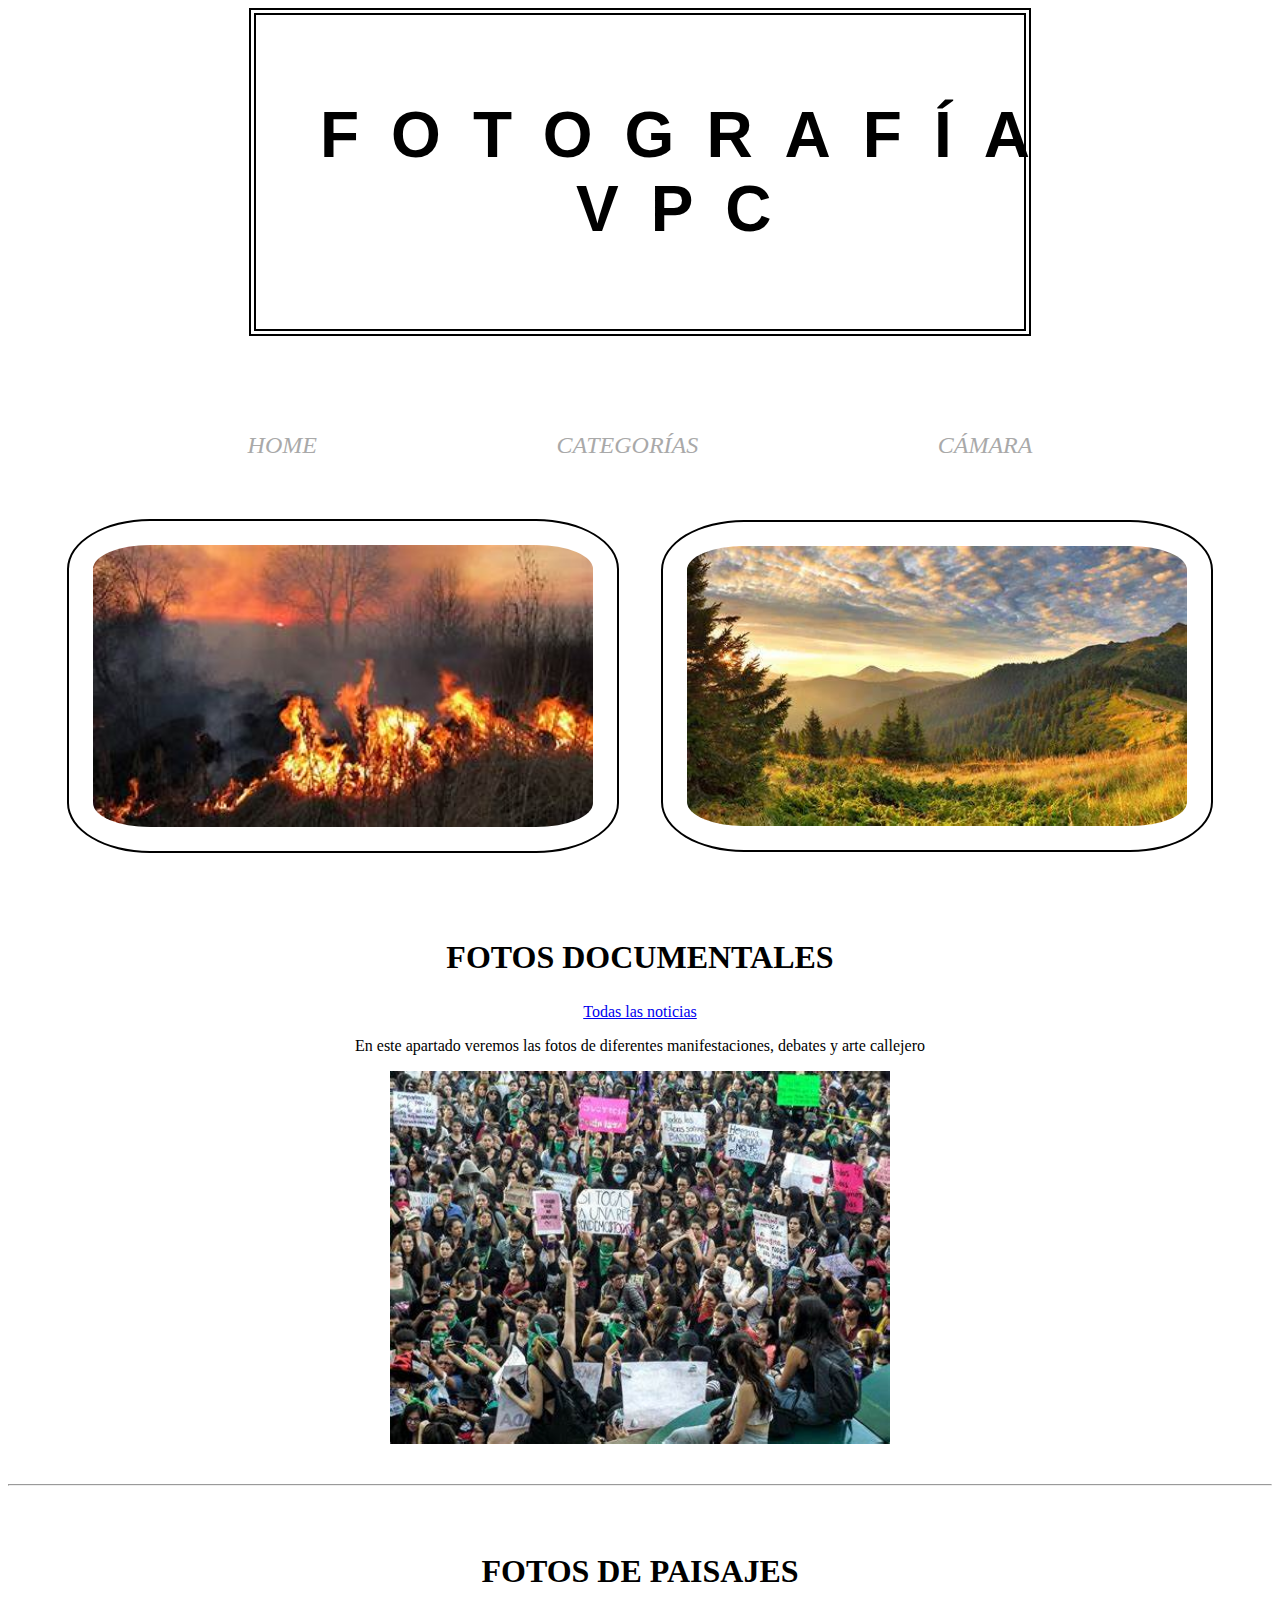
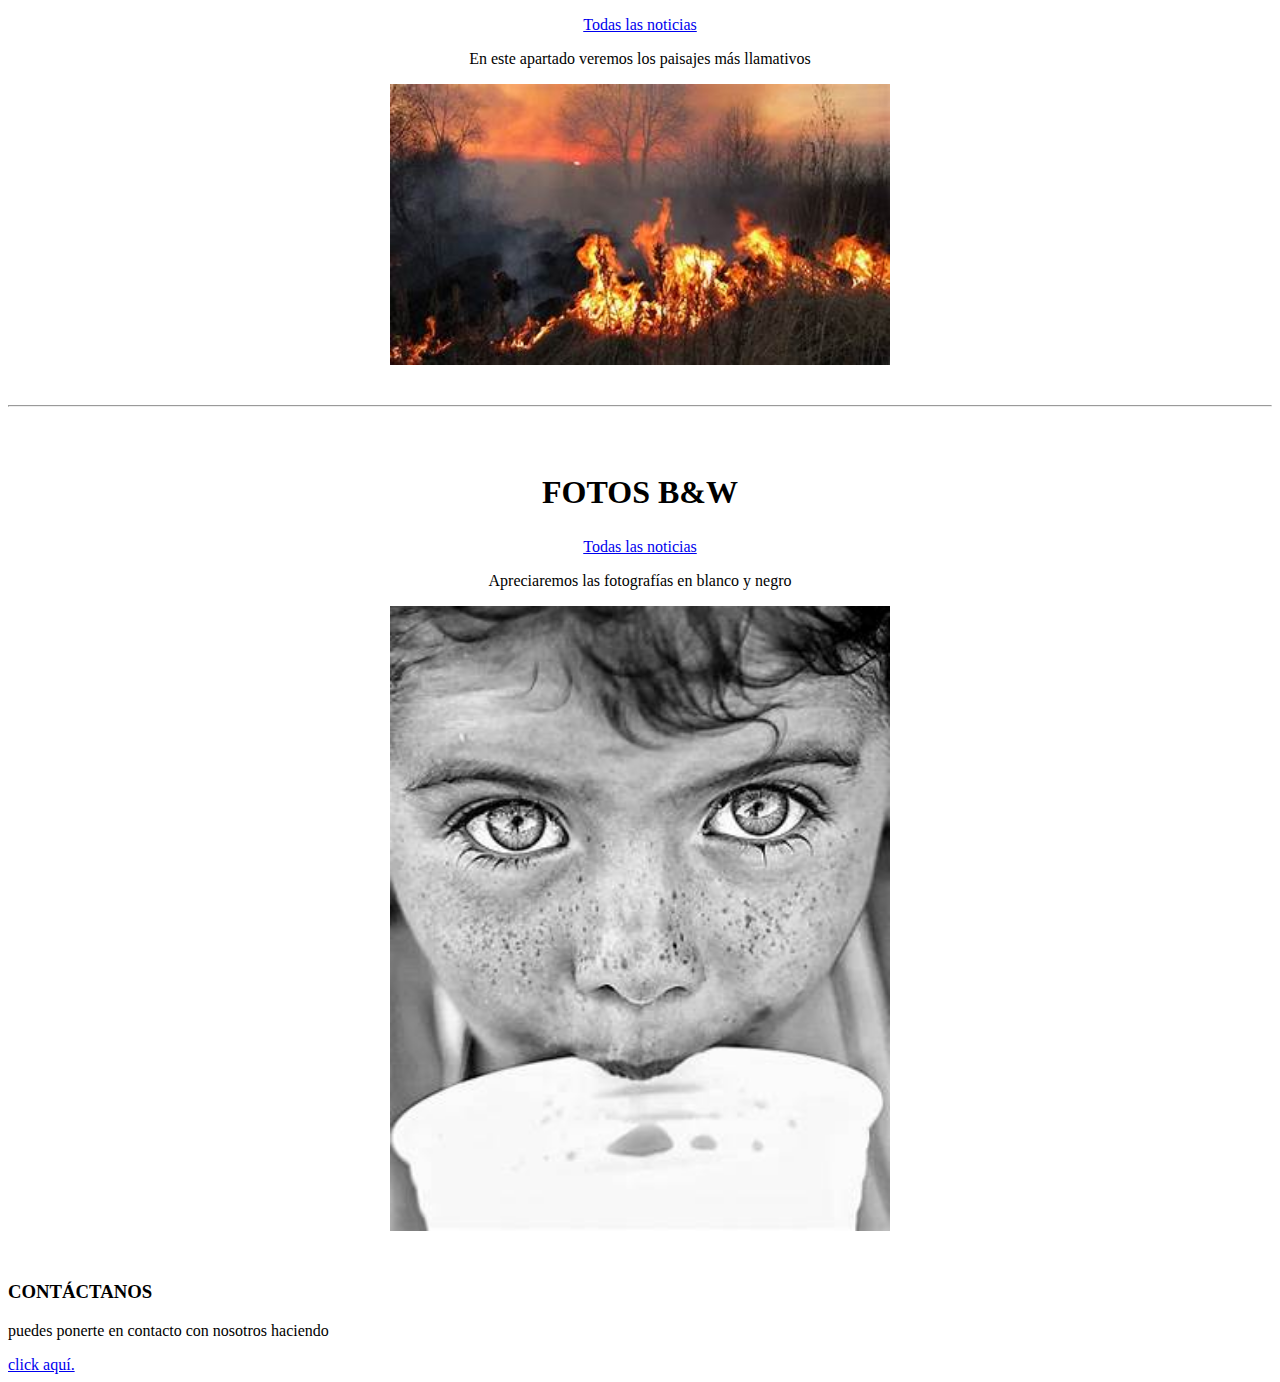
<file: index.html>
<!DOCTYPE html>
<html lang="es">
<head>
  <meta charset="UTF-8">
  <meta name="viewport" content="width=device-width, initial-scale=1.0">
  <title>FOTOGRAFIA</title>
  <link rel="stylesheet" href="./style.css" />
</head>
<body>
    <header>
        <h1 id="titulo">FOTOGRAFÍA VPC</h1>
        <div id="menu">
            <span>HOME</span>
            <span>CATEGORÍAS</span>
            <span>CÁMARA</span>
        </div>
        
        <div id="cards">
            <div>
                <img src="./img/OIP (2).jpeg" class="logo"/>
            </div>
            <div>
                <img src="./img/paisaje.jpeg" class="logo"/>
            </div>
        </div>
    </header>
    
    <main>
        <section>
            <article>
                <div class="noticias">
                    <h2 class="titulo2">FOTOS DOCUMENTALES</h2>
                    <a href="./noticias.html">Todas las noticias</a>
                    <p>En este apartado veremos las fotos de diferentes manifestaciones, debates y arte callejero</p>
                    <img src="./img/OIP (1).jpeg" class="foto"/>
                </div>
            </article>
            
            <hr />

            <article>
                <div class="noticias">
                    <h2 class="titulo2">FOTOS DE PAISAJES</h2>
                    <a href="./noticias.html">Todas las noticias</a>
                    <p>En este apartado veremos los paisajes más llamativos</p>
                    <img src="./img/OIP (2).jpeg" class="foto"/>
                </div>
            </article>
                
            <hr />

            <article>
                <div class="noticias">
                    <h2 class="titulo2">FOTOS B&W</h2>
                    <a href="./noticias.html">Todas las noticias</a>
                    <p>Apreciaremos las fotografías en blanco y negro</p>
                    <img src="./img/OIP (3).jpeg" class="foto"/>
                </div>
            </article>    
                
                
        </section>
    </main>
   
    <footer>
        <h3>CONTÁCTANOS</h3>
            <p>puedes ponerte en contacto con nosotros haciendo</p>
            <a href="./formulario.html">click aquí.</a>
     </footer>
</body>
</html>
</file>
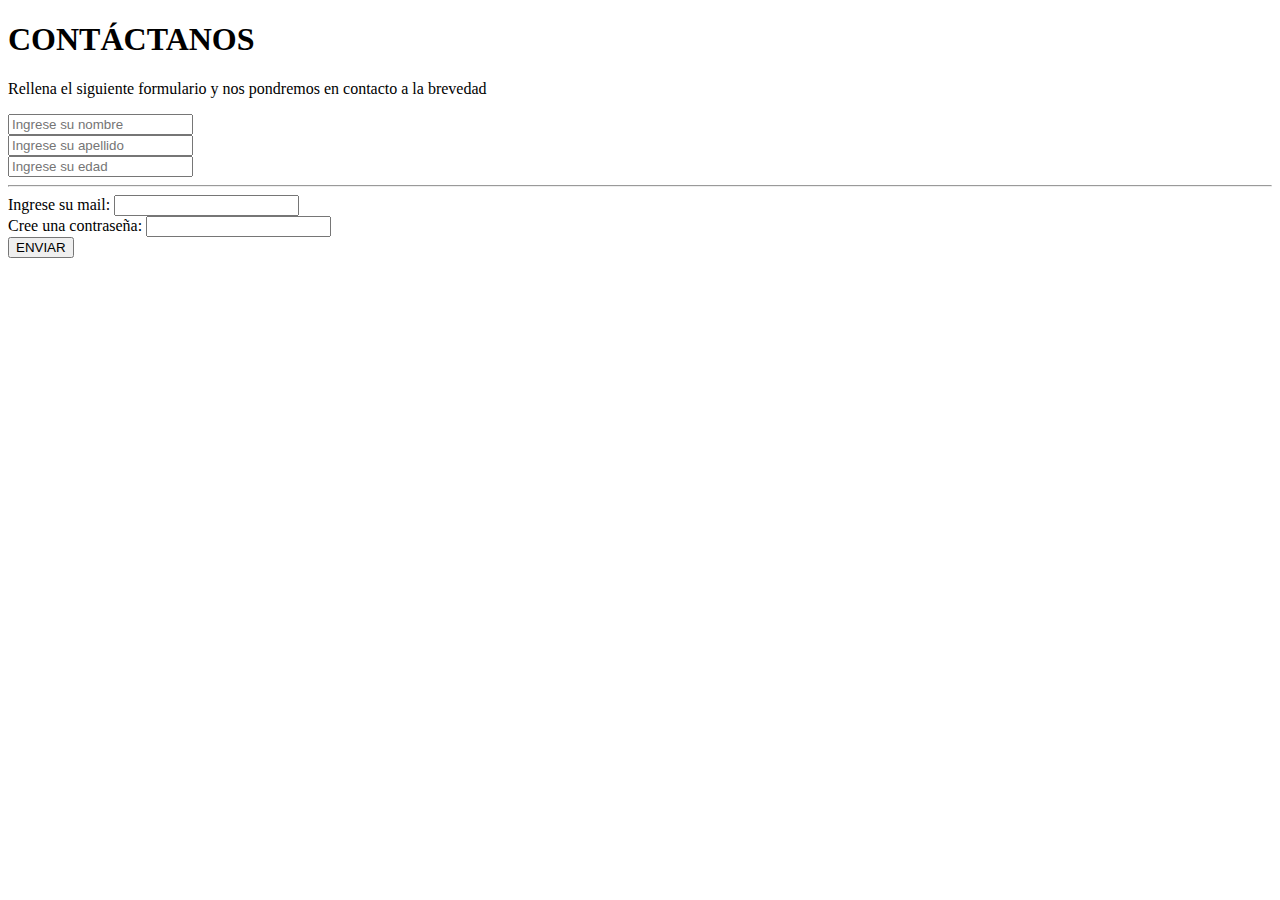
<file: formulario.html>
<!DOCTYPE html>
<html lang="es">
<head>
  <meta charset="UTF-8">
  <meta name="viewport" content="width=device-width, initial-scale=1.0">
  <title>Formulario de contacto</title>
</head>
<body>
<header>
    <h1>CONTÁCTANOS</h1>
    <p>Rellena el siguiente formulario y nos pondremos en contacto a la brevedad</p>
</header>
<main>
    <form>
    <div>
        <input type="text" name="nombre" placeholder="Ingrese su nombre" />
    </div>
    
    <div>
        <input type="text" name="apellido" placeholder="Ingrese su apellido" />
    </div>
    
    <div>
        <input type="number" name="edad" placeholder="Ingrese su edad" />
    </div>
    <hr />
   
    <div>
        <label for="usuario">Ingrese su mail:</label>
        <input type="email" name="usuario" />
    </div>
    
    <div>
        <label for="contraseña">Cree una contraseña:</label>
        <input type="password" name="contraseña" />
    </div>
    <button>ENVIAR</button>
    </form>
</main>
</body>
</html>
</file>
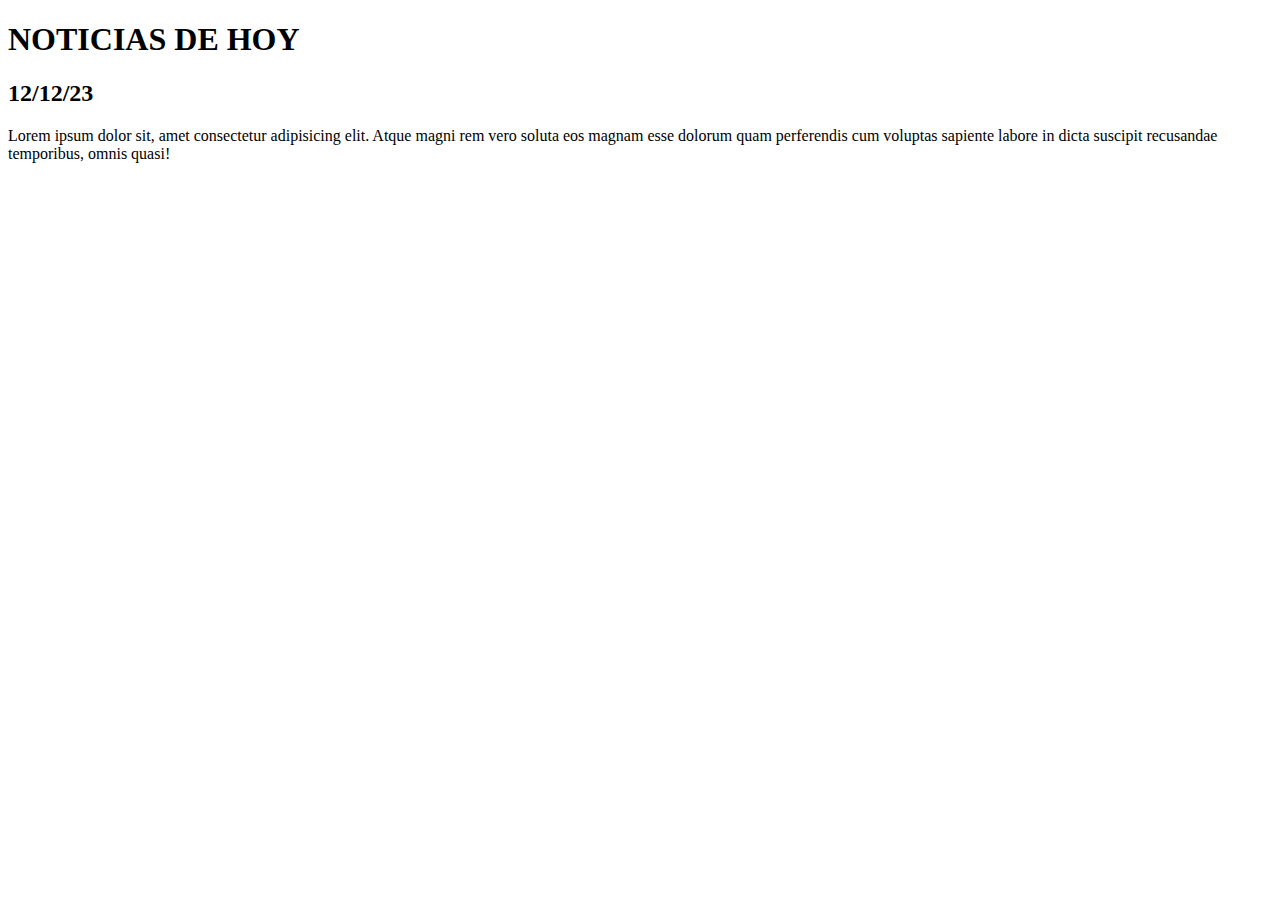
<file: noticias.html>
<!DOCTYPE html>
<html lang="es">
<head>
  <meta charset="UTF-8">
  <meta name="viewport" content="width=device-width, initial-scale=1.0">
  <title>Mi Primer Sitio Web</title>
</head>
<body>
  <header>
    <h1>NOTICIAS DE HOY</h1>
  </header>
  <main>
    <h2>12/12/23</h2>
    <p>Lorem ipsum dolor sit, amet consectetur adipisicing elit. Atque magni rem vero soluta eos magnam esse dolorum quam 
    perferendis cum voluptas sapiente labore in dicta suscipit recusandae temporibus, omnis quasi!</p>
  </main>
</body>
</html>
</file>
<file: style.css>
a:active {
    background-color: bisque;
    width: 20vw;
    margin: auto;
}


.logo {
    width: 500px; 
    border-radius: 15%;
    border: 2px solid #000000;
    padding: 1.5em;
}

.foto {
    width: 500px;
    margin: auto;
}

.noticias {
    margin: auto;
    width: 50vw;
    text-align: center;
    padding: 2em;
    display: flex;
    flex-flow: column wrap;
}


.titulo2 {
    font-size: 2em;
}


#menu {
    padding: 0px 0px 1.5em 0px;
    margin: auto;
    color: darkgrey;
    font-style: oblique;
    font-size: 1.5em;
    display: flex;
    align-items: center;
    justify-content: space-evenly;
}


#cards {
    width: auto;
    margin: auto;
    padding: 1.5em 1em 1.5em 1em;
    transition: 2s;
    display: flex;
    justify-content: space-evenly;
    align-items: center;
}

#cards:hover {
    background-color: rgb(161, 149, 144);
    border-radius: 15%;
    width: 90%;
}


#titulo {
    border: 7px double black;
    font-family:'Trebuchet MS', 'Lucida Sans Unicode', 'Lucida Grande', 'Lucida Sans', Arial, sans-serif;
    font-size: 4em;
    font-weight: bolder;
    margin: auto;
    width: 50vw;
    padding: 1.3em 1em 1.3em 1em;
    margin-bottom: 1.5em;
    letter-spacing: 0.5em;
    text-align: center;
    display: flex;
    align-items: center;
}
</file>
